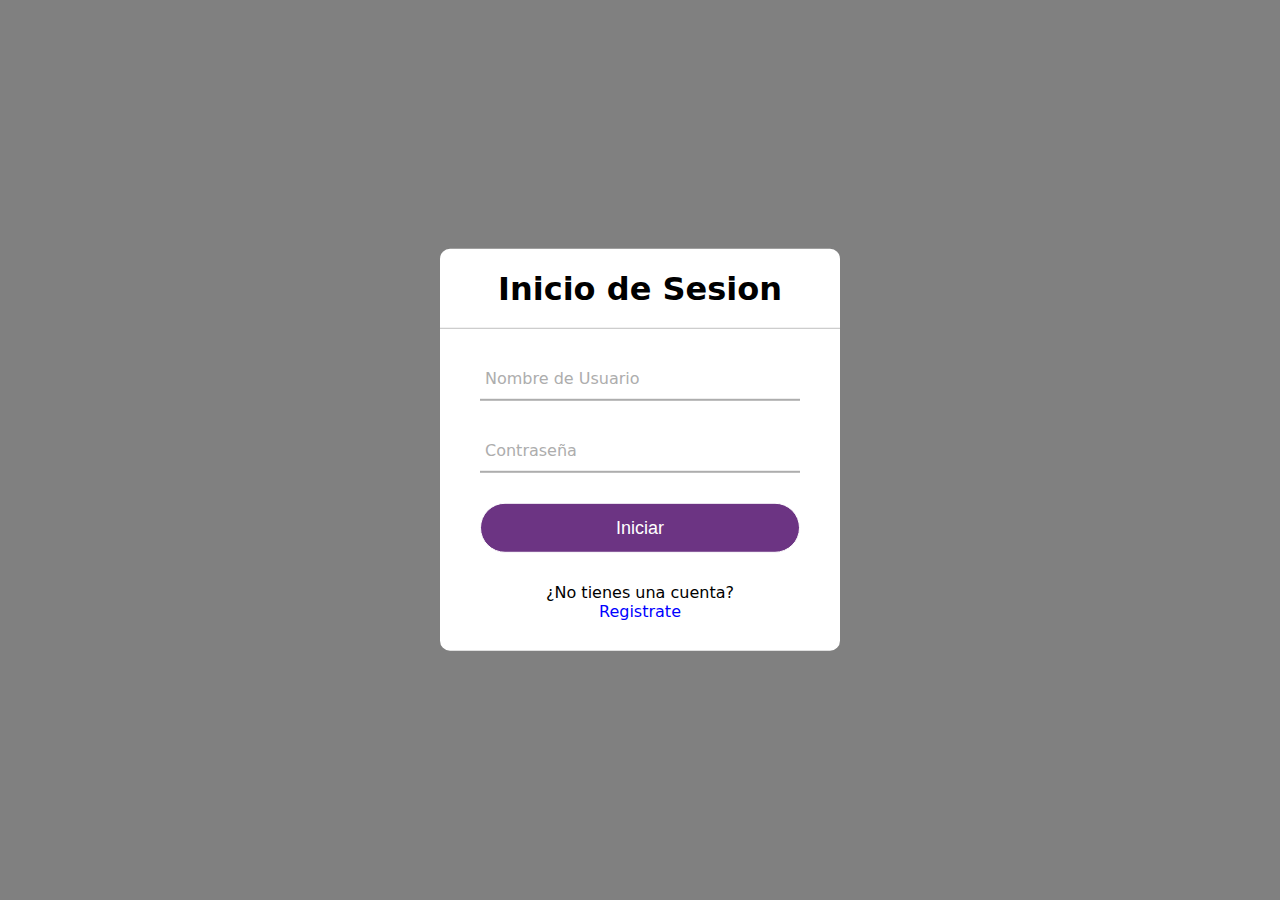
<file: Index.html>
<!DOCTYPE html>
<html lang="es">
<head>
    <meta charset="UTF-8">
    <meta name="viewport" content="width=device-width, initial-scale=1.0">
    <title>Inicio de Sesion</title>
    <link rel="shortcut icon" href="image/icon-main.jpg" />
    <link rel="stylesheet" href="css/style.css">
</head>
<body>
    <div class="formulario">
        <h1>Inicio de Sesion</h1>
        <form action="Controller/LoginController.php" method="post">
            <div class="username">
                <input type="text" name="usern" required>
                <label>Nombre de Usuario</label>
            </div>
            <div class="username">
                <input type="password" name="pass" required>
                <label>Contraseña</label>
            </div>
            <input type="submit" value="Iniciar">
            <div class="registrarse">
                ¿No tienes una cuenta?<br>
                <a href="App/Registro.html" target="_blank">Registrate</a>
            </div>
        </form>
    </div>
</body>
</html>
</file>
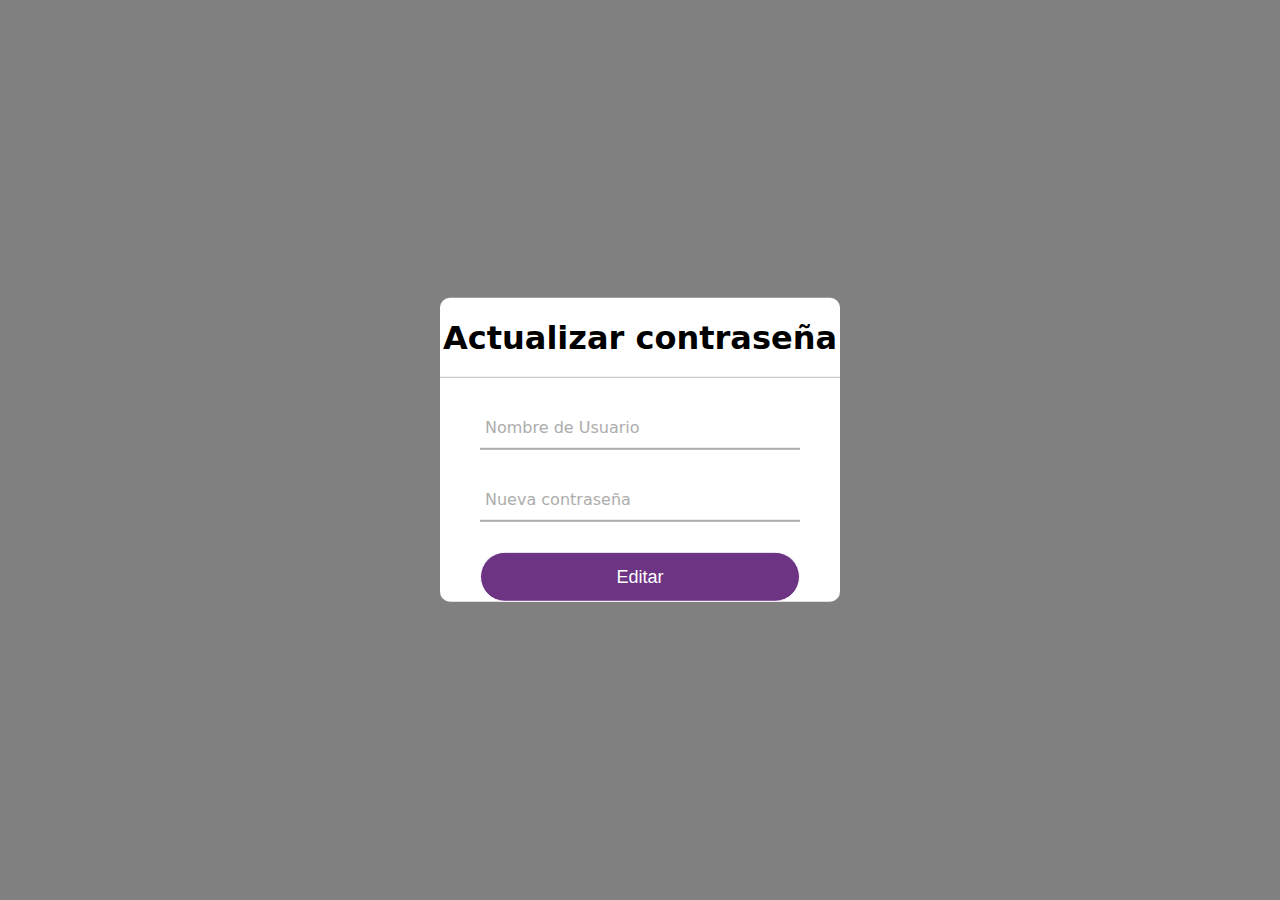
<file: App/Actualizar.html>
<!DOCTYPE html>
<html lang="es">
<head>
    <meta charset="UTF-8">
    <meta name="viewport" content="width=device-width, initial-scale=1.0">
    <title>Editar Usuarios</title>
    <link rel="stylesheet" href="../css/style.css">
</head>
<body>
    <div class="formulario">
        <h1>Actualizar contraseña</h1>
        <form action="../Controller/ActualizarController.php" method="post">
            <div class="username">
                <input type="text" name="username" required>
                <label>Nombre de Usuario</label>
            </div>
            <div class="username">
                <input type="text" name="password" required>
                <label>Nueva contraseña</label>
            </div>
            <input type="submit" value="Editar">
        </form>
    </div>
</body>
</html>
</file>
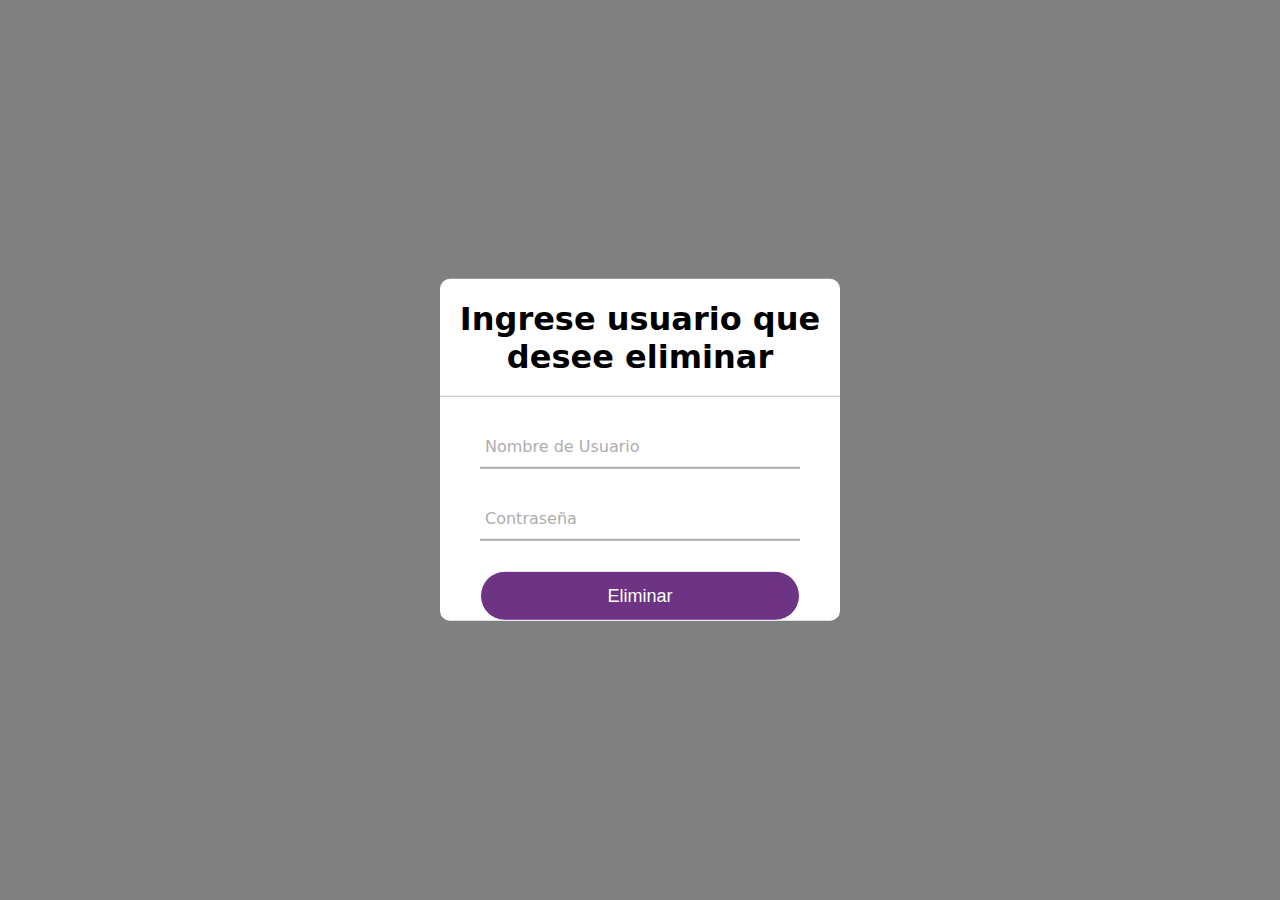
<file: App/Delete.html>
<!DOCTYPE html>
<html lang="es">
<head>
    <meta charset="UTF-8">
    <meta name="viewport" content="width=device-width, initial-scale=1.0">
    <title>Editar Usuarios</title>
    <link rel="stylesheet" href="../css/style.css">
</head>
<body>
    <div class="formulario">
        <h1>Ingrese usuario que desee eliminar</h1>
        <form action="../Controller/DeleteController.php" method="post">
            <div class="username">
                <input type="text" name="username" required>
                <label>Nombre de Usuario</label>
            </div>
            <div class="username">
                <input type="text" name="password" required>
                <label>Contraseña</label>
            </div>
            <input type="submit" value="Eliminar">
        </form>
    </div>
</body>
</html>
</file>
<file: css/style.css>
body {
    margin: 0;
    padding: 0;
    font-family: system-ui, -apple-system, BlinkMacSystemFont, 'Segoe UI', Roboto, Oxygen, Ubuntu, Cantarell, 'Open Sans', 'Helvetica Neue', sans-serif;
    background: gray;
    height: 100vh;
}

.formulario {
    position: absolute;
    top: 50%;
    left: 50%;
    transform: translate(-50%, -50%);
    width: 400px;
    background: white;
    border-radius: 10px;
}

.formulario h1 {
    text-align: center;
    padding: 0 0 20px 0;
    border-bottom: 1px solid silver;
}

.formulario form {
    padding: 0 40px;
    box-sizing: border-box;
}

form .username {
    position: relative;
    border-bottom: 2px solid #adadad;
    margin: 30px 0;
}

.username input {
    width: 100%;
    padding: 0 5px;
    height: 40px;
    font-size: 16 px;
    border: none;
    background: none;
    outline: none;
}

.username label {
    position: absolute;
    top: 50%;
    left: 5px;
    color: #adadad;
    transform: translateY(-50%);
    font-size: 16pxs;
    pointer-events: none;
    transition: .5s;
}

.username span::before {
    content: '';
    position: absolute;
    top: 40px;
    left: 0;
    width: 100%;
    height: 2px;
    background: #6C3483;
    transition: .5s;
}

.username input:focus ~ label,
.username input:focus ~ label {
    top: -5px;
    color: #6C3483;
}

.username input:focus ~ span::before,
.username input:focus ~ span::before {
    width: 100%;
}

.recordar {
    margin: -5px 0 20px 5px;
    color: blue;
    cursor: pointer;
    text-align: center;
}

.recordar:hover {
    text-decoration: underline;
}

input[type="submit"] {
    width: 100%;
    height: 50px;
    border: 1px solid;
    background: #6C3483;
    border-radius: 25px;
    font-size: 18px;
    color: white;
    cursor: pointer;
    outline: none;
}

input[type="submit"]:hover {
    border-color: #6C3483;
    transition: .5s;
}

.registrarse {
    margin: 30px 0;
    text-align: center;
    font-size: 16px;
    color: black;
}

.registrarse a {
    color: blue;
    text-decoration: none;
}

.registrarse a:hover {
    text-decoration: underline;
}
</file>
